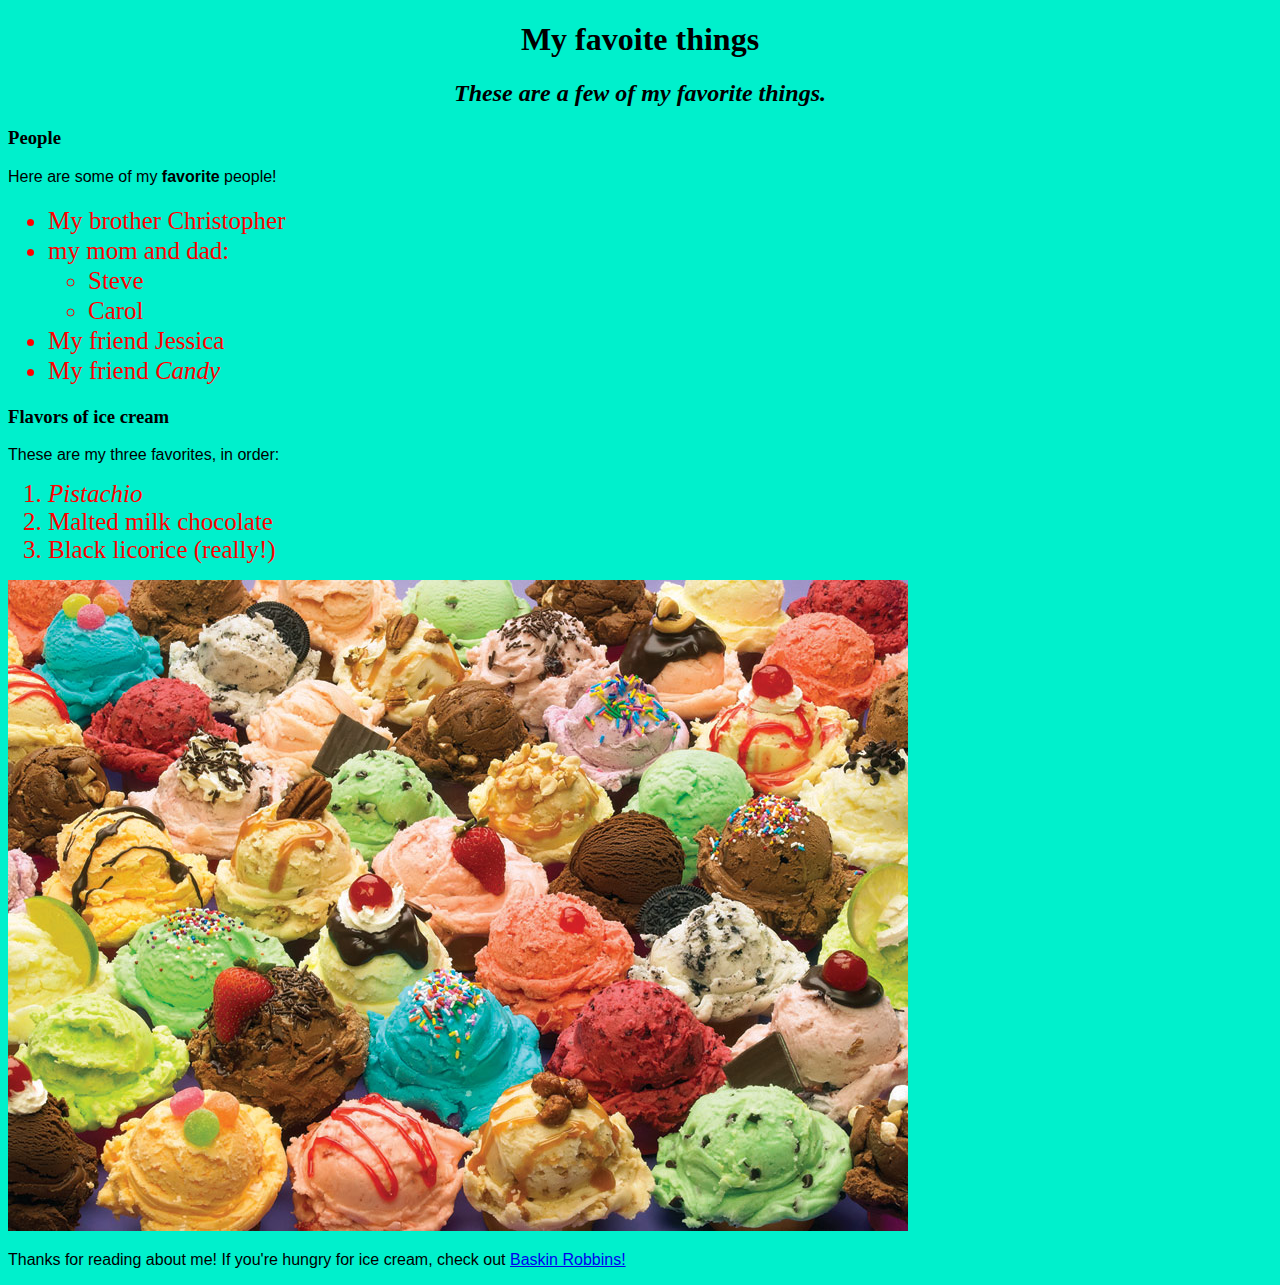
<file: index.html>
<!DOCTYPE html>
<html>
  <head>
    <link href="css/styles.css" rel="stylesheet" type="text/css">
    <title>Michael's favorite things</title>
  </head>
  <body>
    <h1>My favoite things</h1>
    <h2>These are a few of my favorite things.</h2>

    <h3>People</h3>
    <p>Here are some of my <strong>favorite</strong> people!</p>
    <ul>
      <li>My brother Christopher</li>
      <li> my mom and dad:
        <ul>
          <li>Steve</li>
          <li>Carol</li>
        </ul>
      </li>
      <li>My friend Jessica</li>
      <li>My friend <em>Candy</em></li>
    </ul>

    <h3>Flavors of ice cream</h3>
    <p>These are my three favorites, in order:</p>
    <ol>
        <li><em>Pistachio</em></li>
        <li>Malted milk chocolate</li>
        <li>Black licorice (really!)</li>
    </ol>
    <img src="img/icecream.jpeg" alt="an image of a lot of ice cream!">
    <p>Thanks for reading about me! If you're hungry for ice cream, check out <a href="https://www.baskinrobbins.com/content/baskinrobbins/en.html">Baskin Robbins!</a></p>
  </body>
</html>
</file>
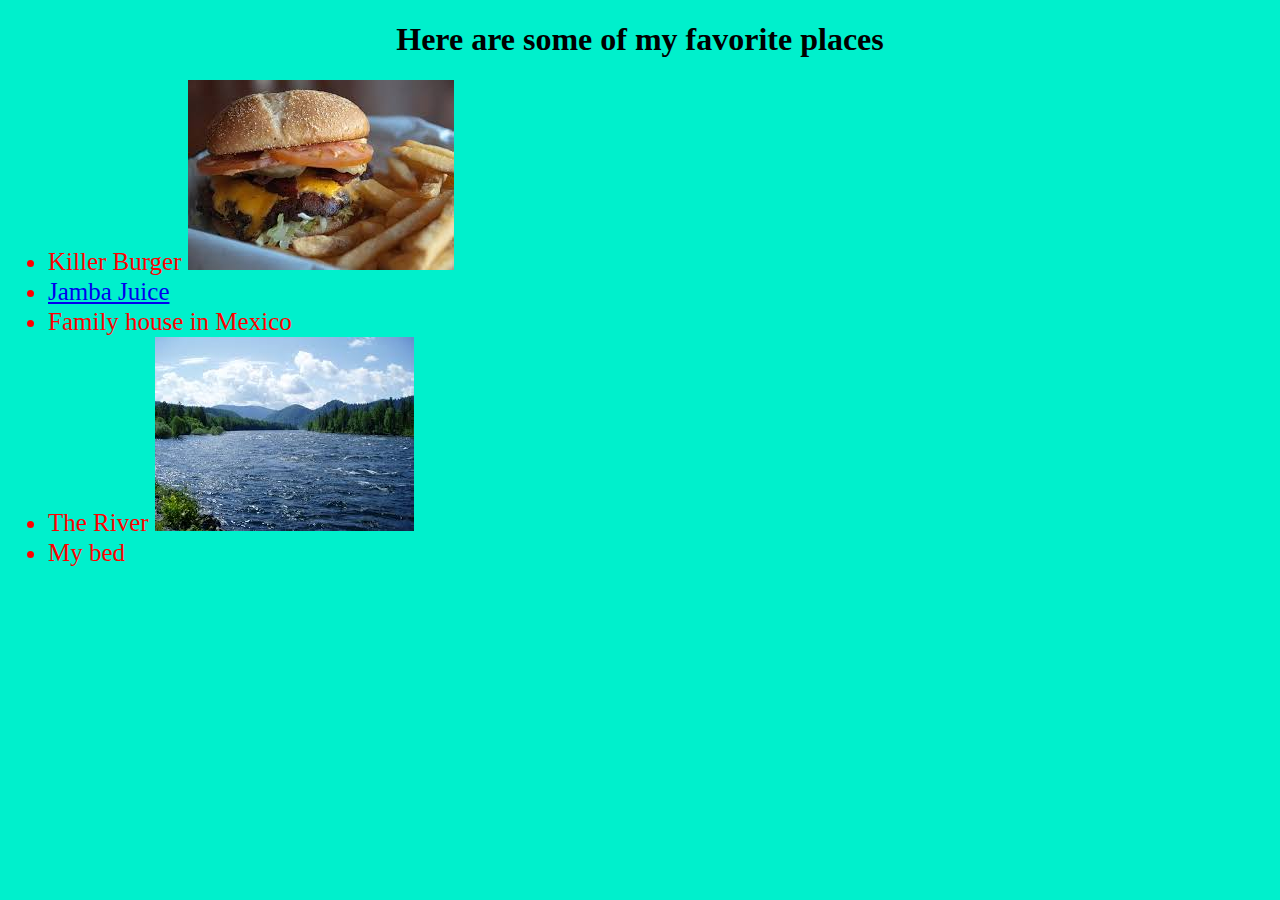
<file: favorite-places.html>
<!DOCTYPE html>
<html>
  <head>
    <link rel="stylesheet" href="css/styles.css" type="text/css">
    <meta charset="utf-8">
    <title>My Favorite Places</title>
  </head>
  <body>
    <h1>Here are some of my favorite places</h1>
    <ul>
      <li>Killer Burger <img src="img/burger.jpeg" alt="a burger" /></li>
      <li><a href="http://www.jambajuice.com/">Jamba Juice</a></li>
      <li>Family house in Mexico</li>
      <li>The River <img src="img/river.jpeg" alt="a river" /></li>
      <li>My bed</li>
    </ul>

  </body>
</html>
</file>
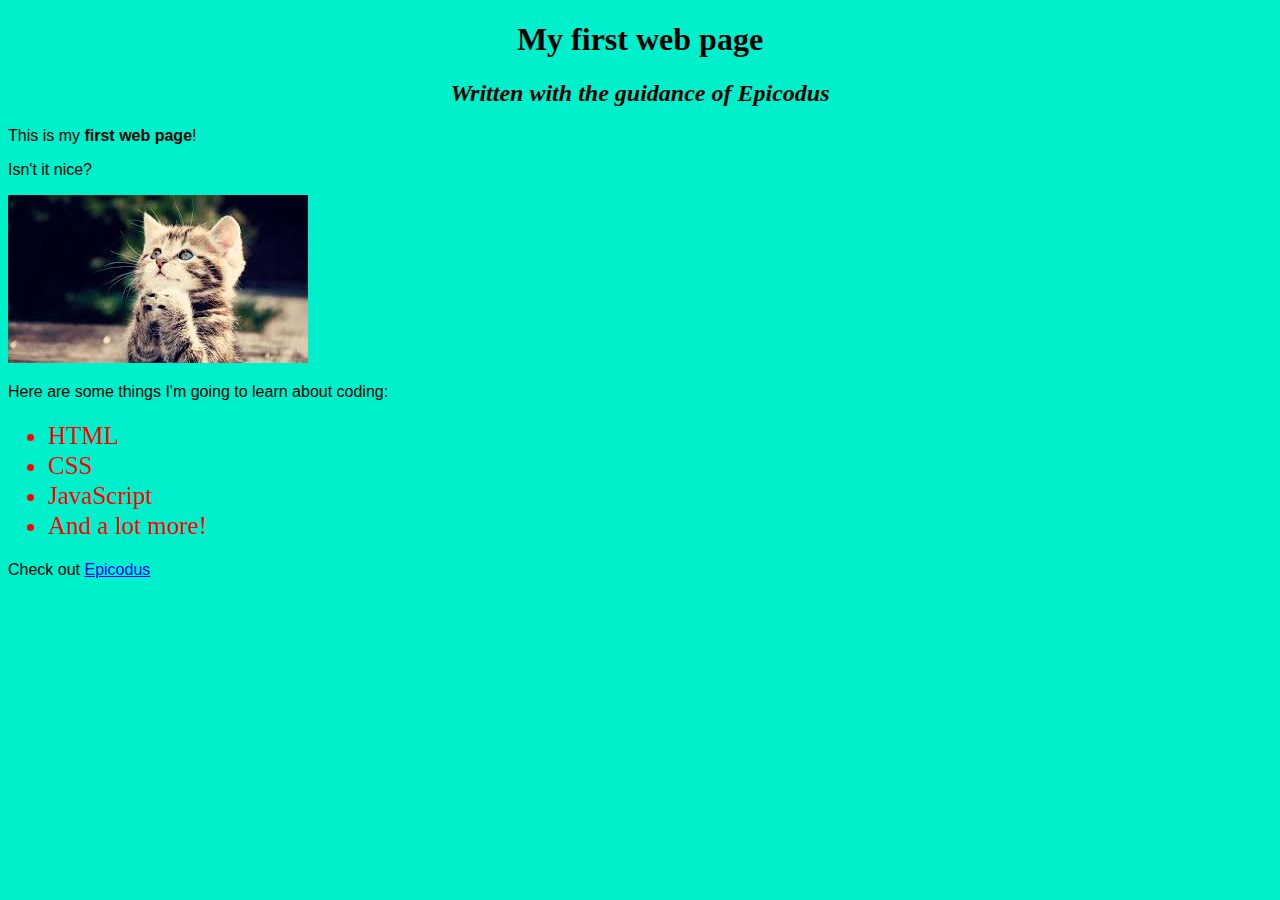
<file: my-first-webpage.html>
<!DOCTYPE html>
<html>
  <head>
    <link rel="stylesheet" href="css/styles.css" type="text/css">
    <title>Web page #1</title>
  </head>
  <body>
    <h1> My first web page</h1>
    <h2>Written with the guidance of <em>Epicodus</em></h2>

    <p>This is my <strong>first web page</strong>!</p>
    <p>Isn't it nice?</p>
    <img src="img/kitty.jpeg" alt="A photo of a cute kitty.">

    <p>Here are some things I'm going to learn about coding:</p>
    <ul>
      <li>HTML</li>
      <li>CSS</li>
      <li>JavaScript</li>
      <li>And a lot more!</li>
    </ul>

    <p>Check out <a href="http://www.epicodus.com/">Epicodus</a>
  </body>
</html>
</file>
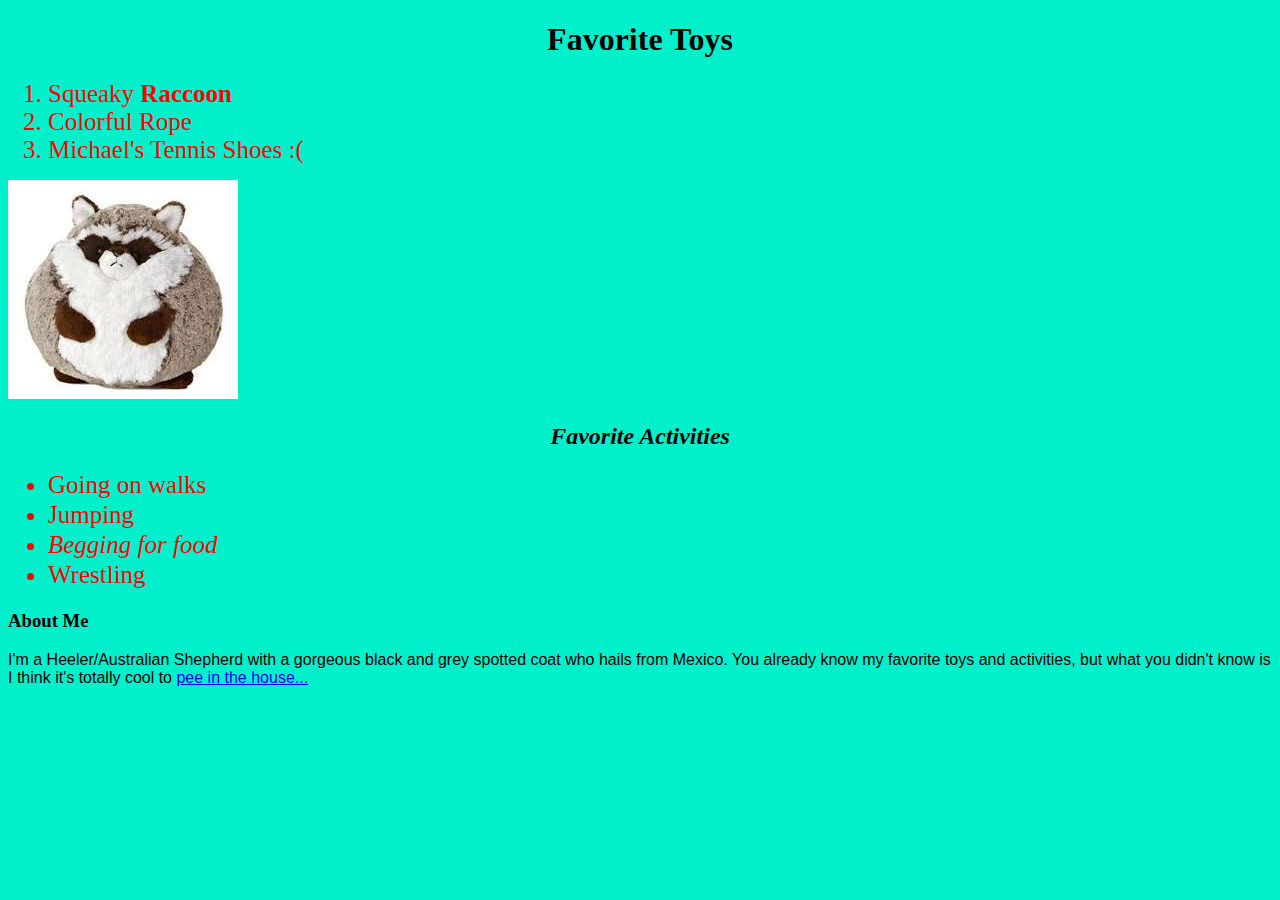
<file: pet-webpage.html>
<!DOCTYPE html>
<html>
  <head>
    <link rel="stylesheet" href="css/styles.css" type="text/css">
    <title>Greco's page</title>
  </head>
  <body>
    <h1>Favorite Toys</h1>
    <ol>
      <li>Squeaky <strong>Raccoon</strong></li>
      <li>Colorful Rope</li>
      <li>Michael's Tennis Shoes :(</li>
    </ol>
<img src="img/raccoon.jpeg" alt="an image of the worst animal">

    <h2>Favorite Activities</h2>
    <ul>
      <li>Going on walks</li>
      <li>Jumping</li>
      <li><em>Begging for food</em></li>
      <li>Wrestling</li>
    </ul>

    <h3>About Me</h3>
    <p>I'm a Heeler/Australian Shepherd with a gorgeous black and grey spotted coat who hails from Mexico. You already know my favorite toys and activities, but what you didn't know is I think it's totally cool to <a href="http://lotpdogtraining.com/">pee in the house...</a></p>
  </body>
</html>
</file>
<file: css/styles.css>
h1 {
  color: #000;
  text-align: center;
}

h2 {
  font-style: italic;
  text-align: center;
}

p {
  font-family: sans-serif;
}

ul {
  font-size: 20px;
  line-height: 30px;
}

li {
  font-size: 25px;
  color: #ff0000;
}

body {
  background-color: #00f0cc;
}
</file>
